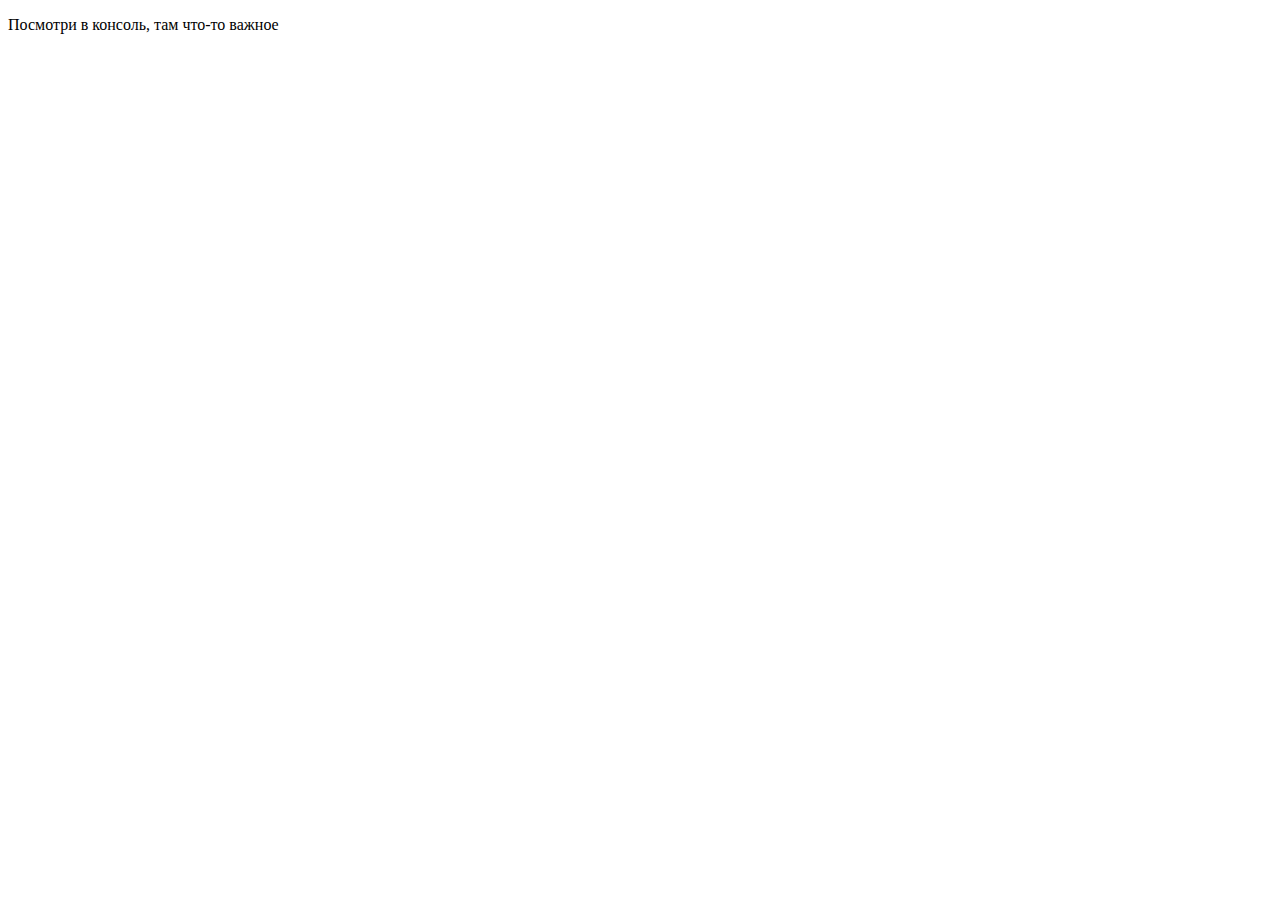
<file: task1/index.html>
<!DOCTYPE html>
<html lang="en">
<head>
    <meta charset="UTF-8">
    <title>JS-Start. 1 задача</title>
</head>
<body>
<p>Посмотри в консоль, там что-то важное</p>
</body>
<script src="script.js"></script>
</html>
</file>
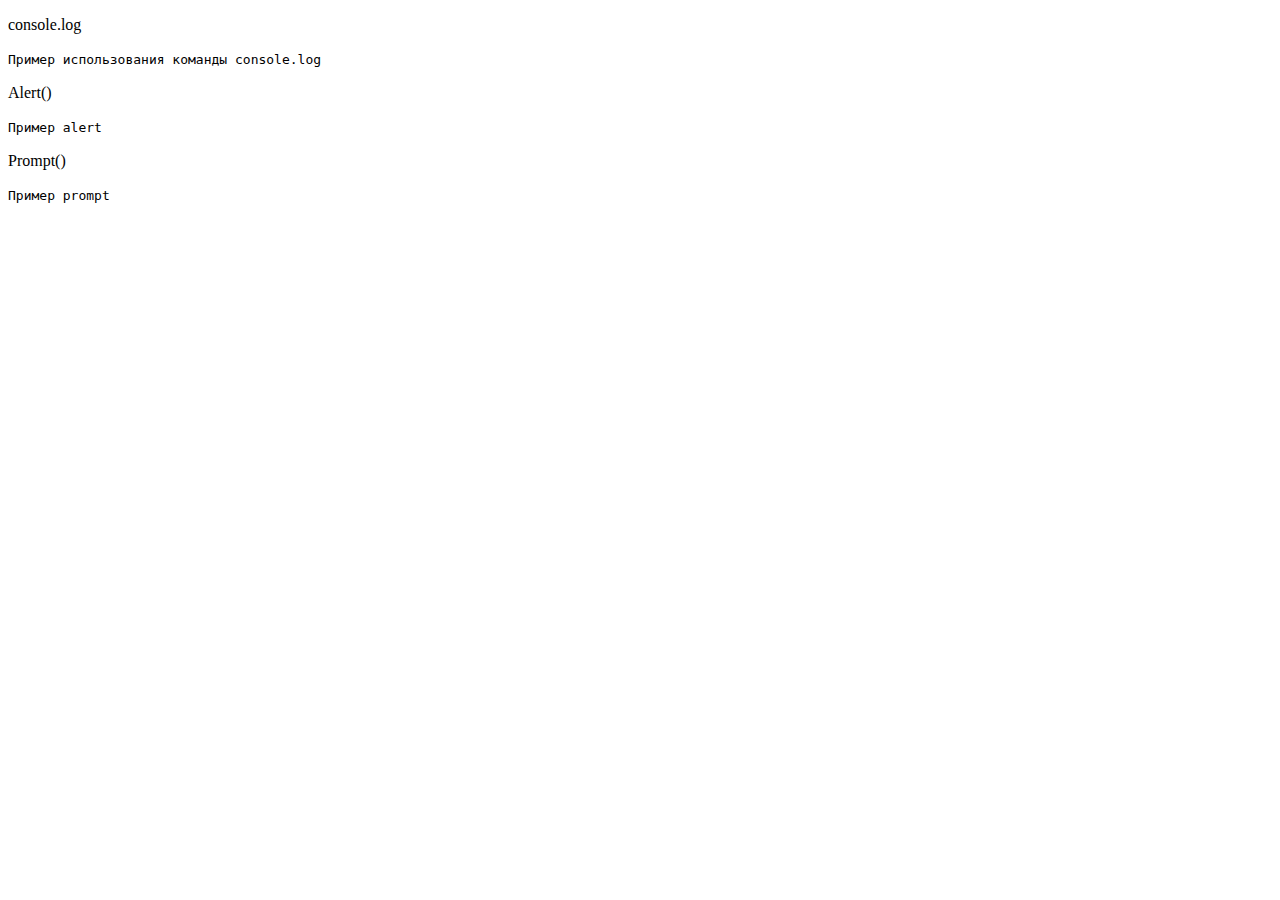
<file: task2/index.html>
<!DOCTYPE html>
<html lang="en">
<head>
    <meta charset="UTF-8">
    <title>JS-Start. 2 задача</title>
</head>
<body>
<p id="consoleLog">console.log</p>
<code>
    Пример использования команды console.log
</code>
<p id="alert">Alert()</p>
<code>
  Пример alert
</code>
<p id="prompt">Prompt()</p>
<code>
  Пример prompt
</code>
<script src="script.js"></script>
</body>
</html>
</file>
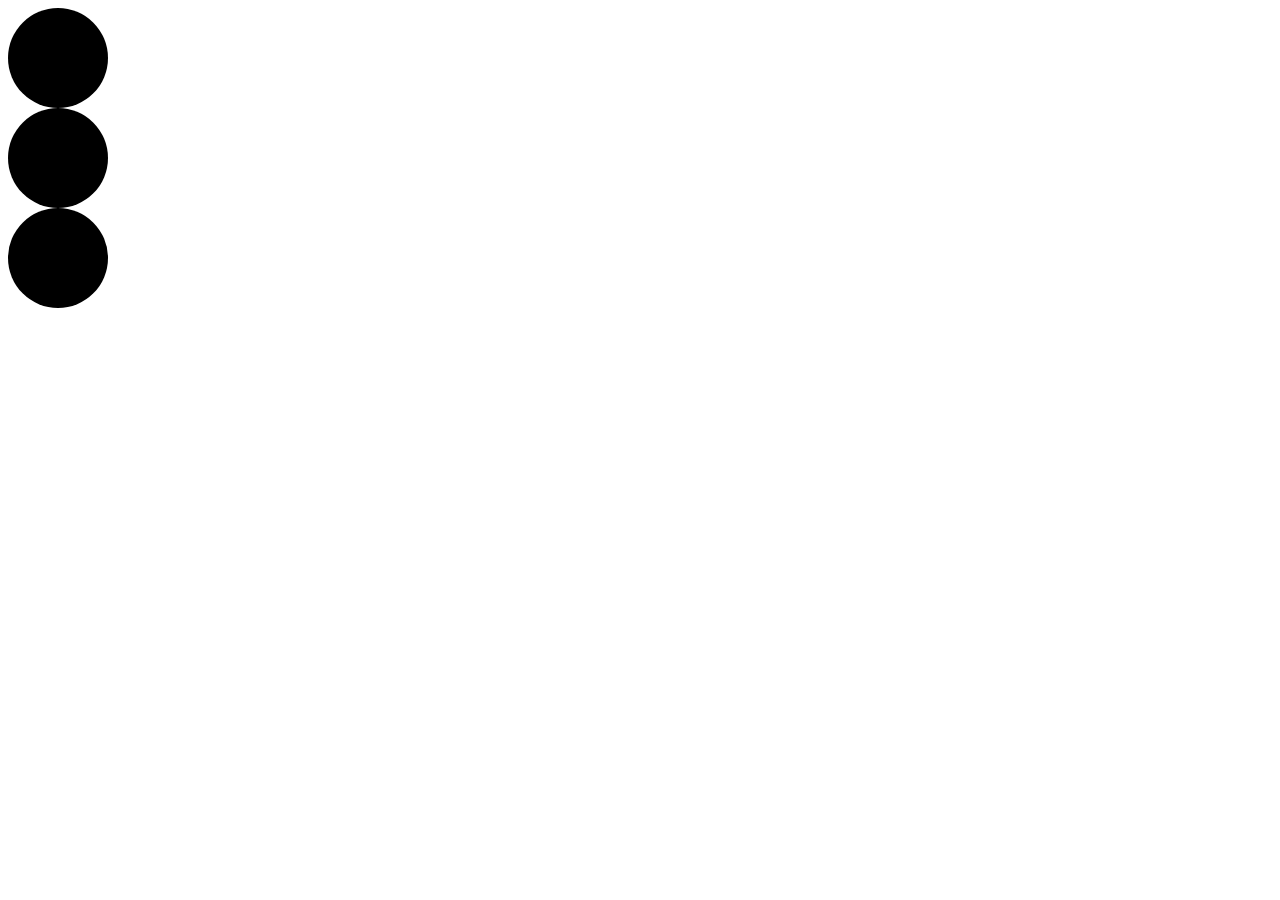
<file: task3/index.html>
<!DOCTYPE html> 
<html lang="en">
<head>
    <meta charset="UTF-8">
    <title>JS-Start. 3 задача</title>
    <link rel="stylesheet" type="text/css" href="style.css">  
</head>

<body>

    <div class="page">
        <div id="trafficLight1"></div>
        <div id="trafficLight2"></div>
        <div id="trafficLight3"></div>
    </div>
    <script src="script.js"></script>    
</body>

</html>
</file>
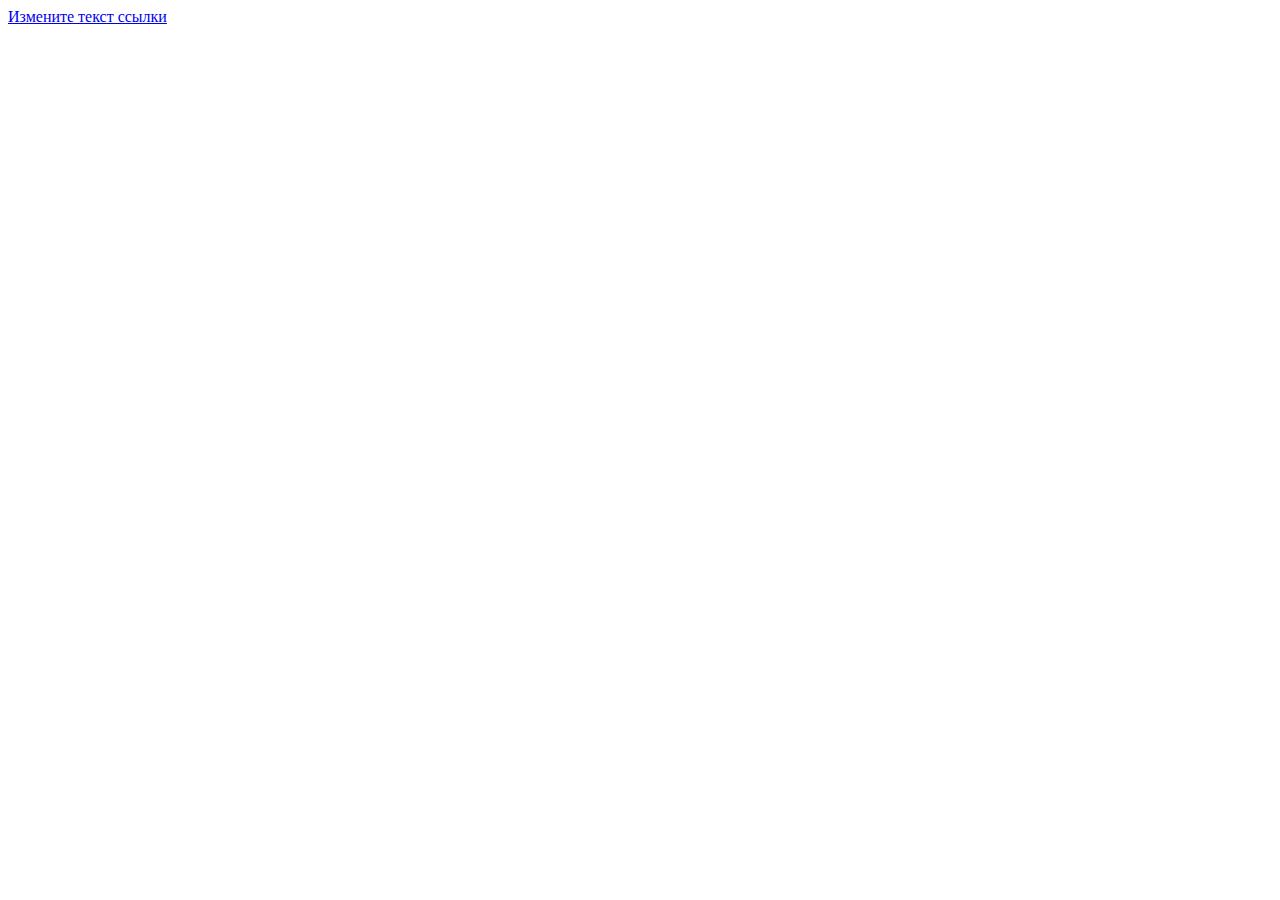
<file: task4/index.html>
<!DOCTYPE html>
<html lang="en">
<head>
    <meta charset="UTF-8">
    <title>JS-Start. 4 задача</title>
</head>
<body>
<a href="#">Измените текст ссылки</a>
<script src="script.js"></script>
</body>
</html>
</file>
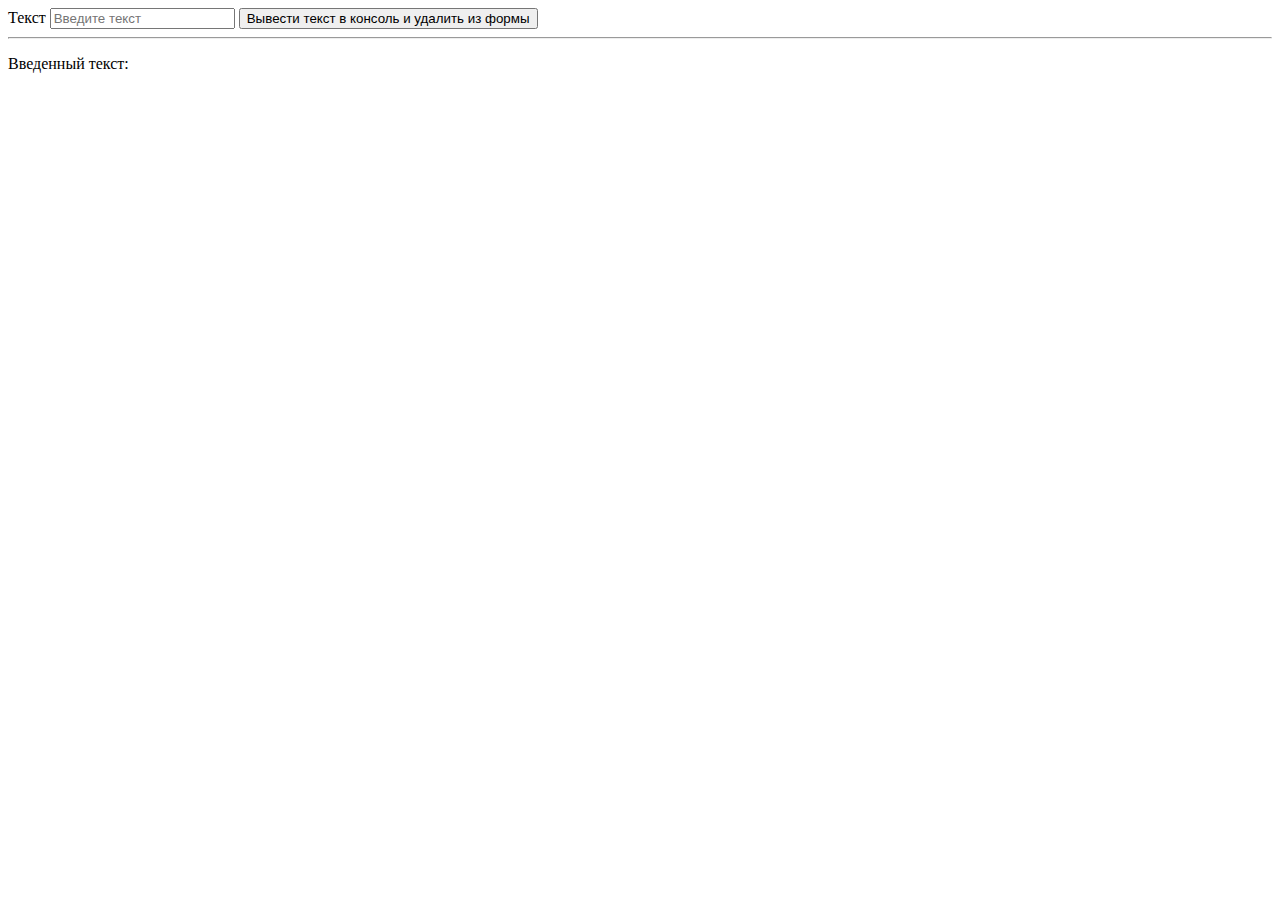
<file: task5/index.html>
<!DOCTYPE html> 
<html lang="en">
<head>
    <meta charset="UTF-8">
    <title>JS-Start. 3 задача</title>
</head>
<body>
<form action="#">
    <label>
        Текст
        <input type="text" placeholder="Введите текст">
    </label>
    <button type="submit">     
        Вывести текст в консоль и удалить из формы
    </button>    
</form>
<hr>
<p>Введенный текст:</p>
<p id="duplicateField"></p>
<script src="script.js"></script>
</body>
</html>
</file>
<file: task3/style.css>
#trafficLight1 {
    width: 100px;
    height: 100px;
    border-radius: 50%;
    background: black;
}

#trafficLight2 {
    width: 100px;
    height: 100px;
    border-radius: 50%;
    background: black;
}

#trafficLight3 {
    width: 100px;
    height: 100px;
    border-radius: 50%;
    background: black;
}
</file>
